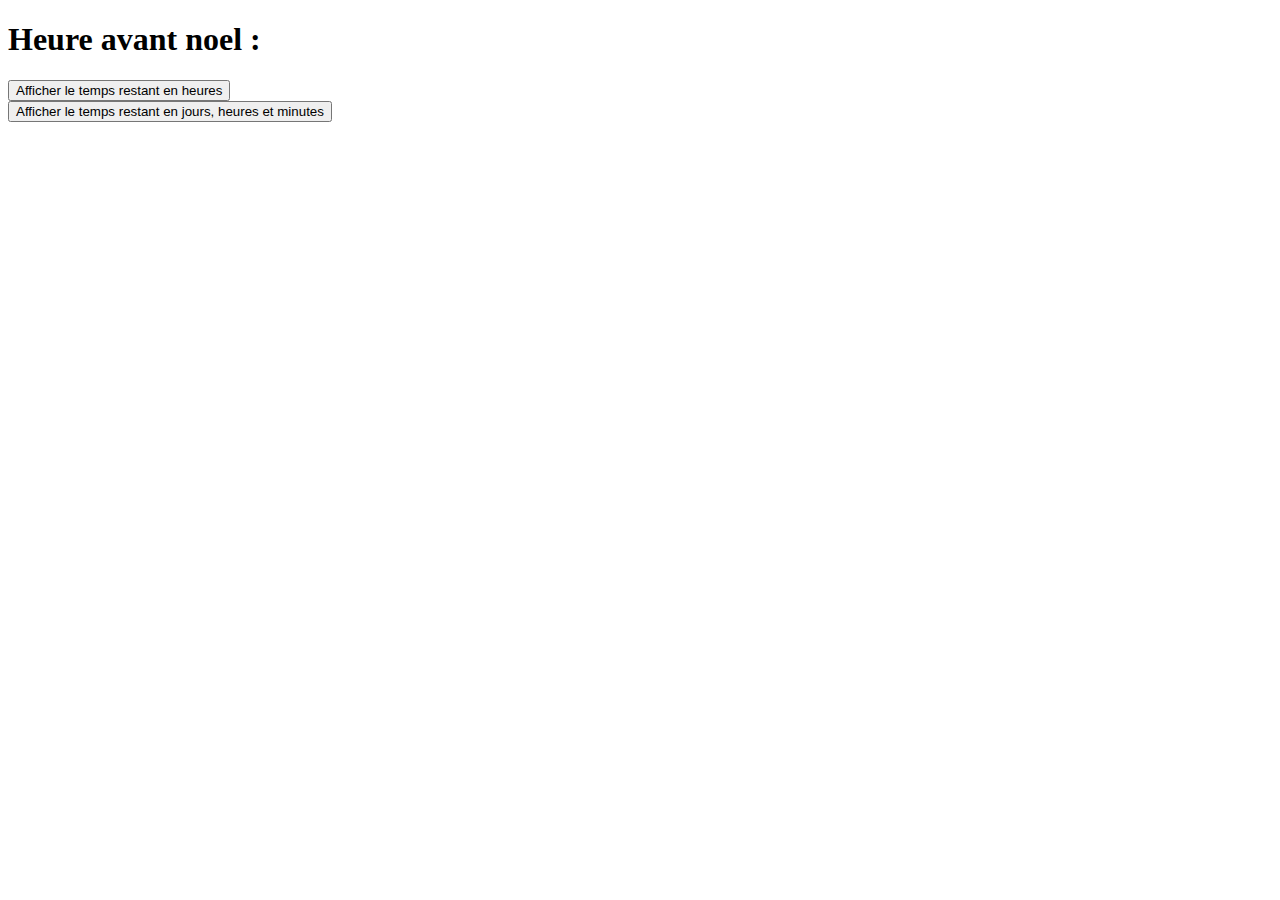
<file: Labo 2/index.html>
<!DOCTYPE html>
<html lang="en">
<head>
  <meta charset="UTF-8">
  <meta name="viewport" content="width=device-width, initial-scale=1.0">
  <title>Compte à rebours de Noël</title>
  <script src="./js/script.js" defer></script>
</head>
<body>
	
    <h1> Heure avant noel :</h1>	
    <button id="boutonHeures">Afficher le temps restant en heures</button>
	<br>
    <button id="boutonJours">Afficher le temps restant en jours, heures et minutes</button>
</body>
</html>
</file>
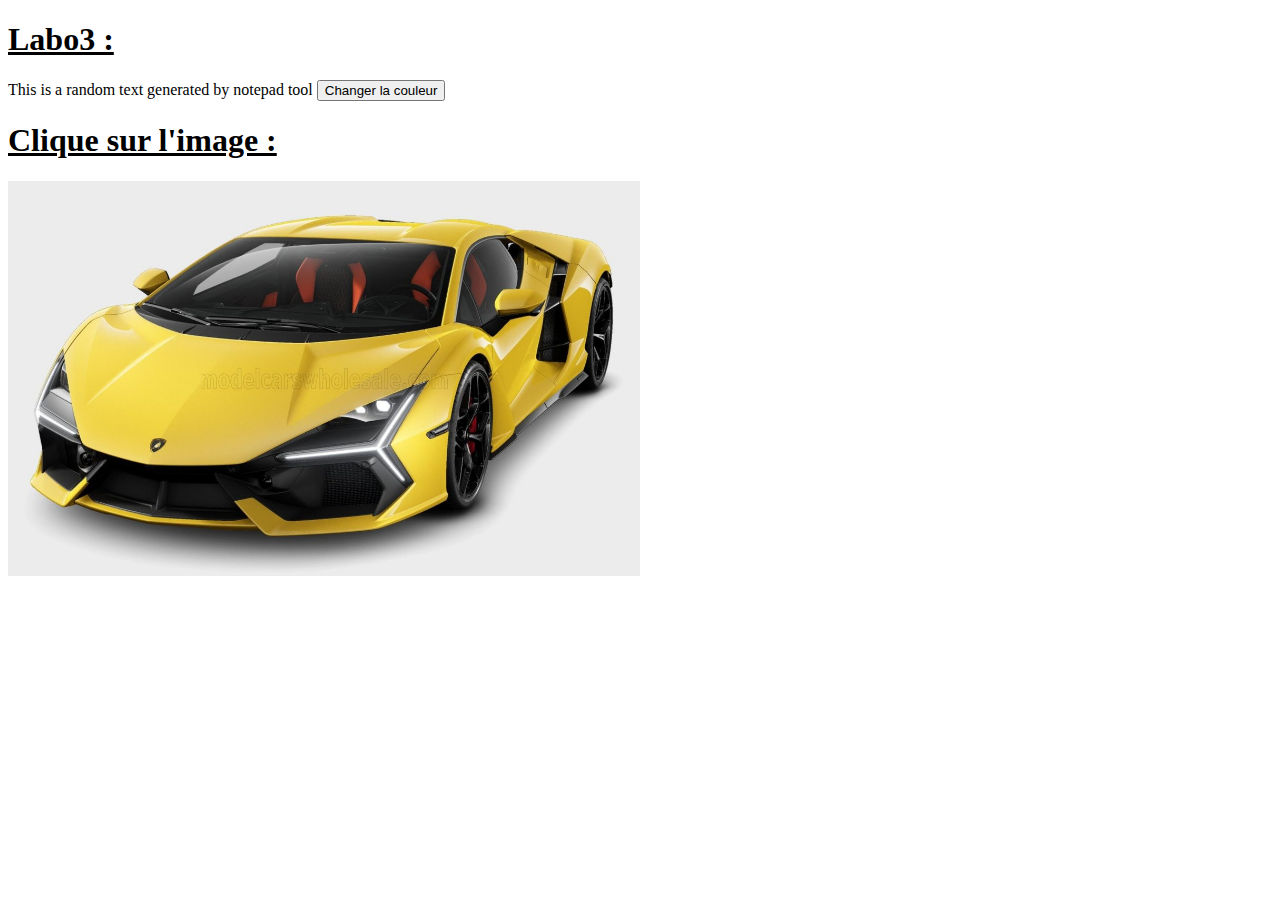
<file: Labo 4/index.html>
<!DOCTYPE html>
<html lang="en">
<head>
    <meta charset="UTF-8">
    <!--<link href="./Css/Reset.css" rel="stylesheet"/> -->
    <link href="./Css/Style.css" rel="stylesheet"/>
    <script src="./Js/Script.js"></script> 
    <title>Labo3 :</title>
</head>
<body>
    <h1>Labo3 :</h1>
    <p1 id="Texte">This is a random text generated by notepad tool</p1>
    <button id="Bouton">Changer la couleur</button>     
    <h1>Clique sur l'image :</h1>
    <img id = "Image1" src="Img/Lambo.jpg" alt="">
</body>
</html>
</file>
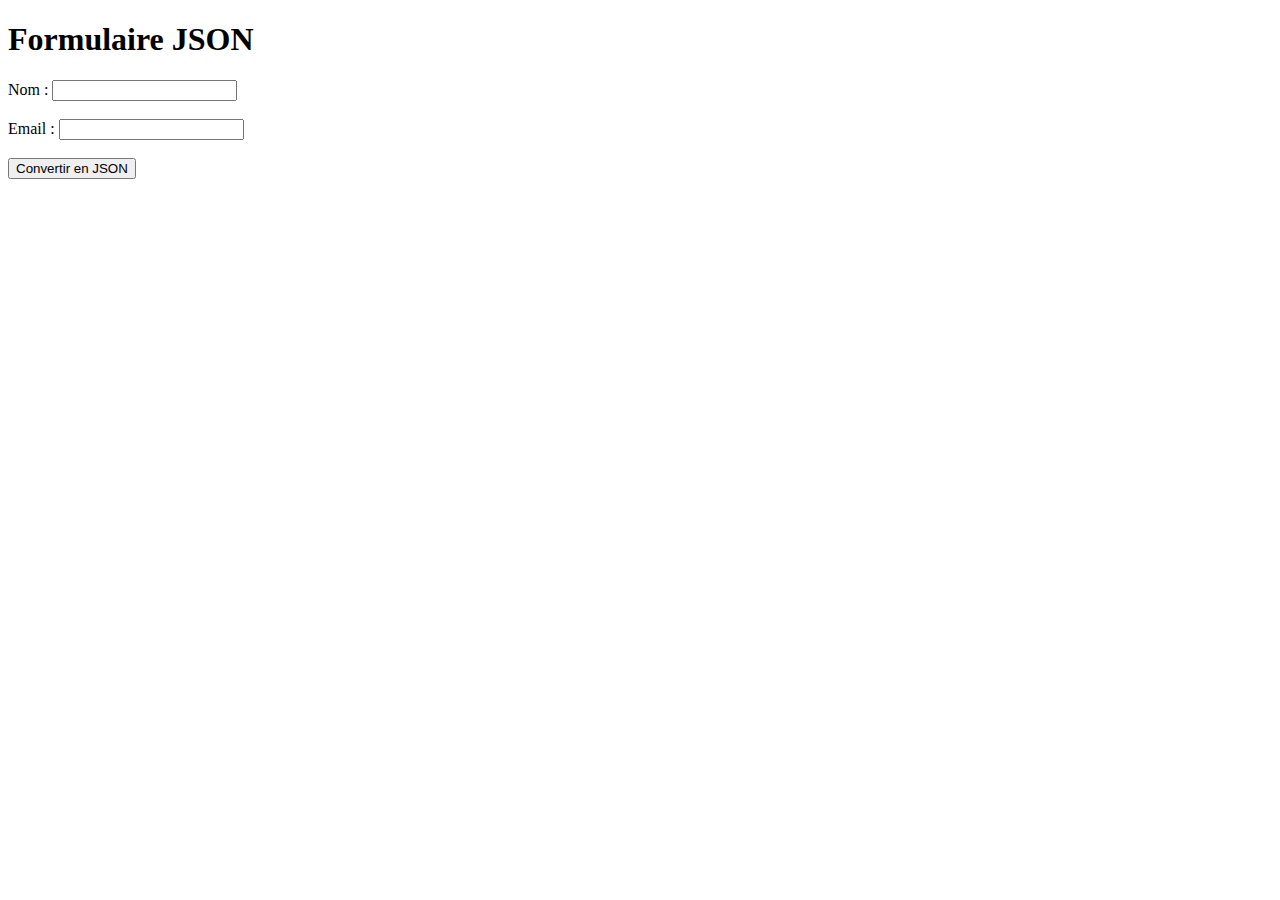
<file: Labo 5/index.html>
<!DOCTYPE html>
<html>
<head>
    <title>Formulaire JSON</title>
    <script src="./script/script.js"></script> 
</head>
<body>
    <h1>Formulaire JSON</h1>
    <form id="myForm">
        <label for="nom">Nom :</label>
        <input type="text" id="nom" name="nom" required><br><br>

        <label for="email">Email :</label>
        <input type="email" id="email" name="email" required><br><br>

        <button type="button" id="convertToJsonButton" onclick="convert()">Convertir en JSON</button>
    </form>
        
</body>
</html>
</file>
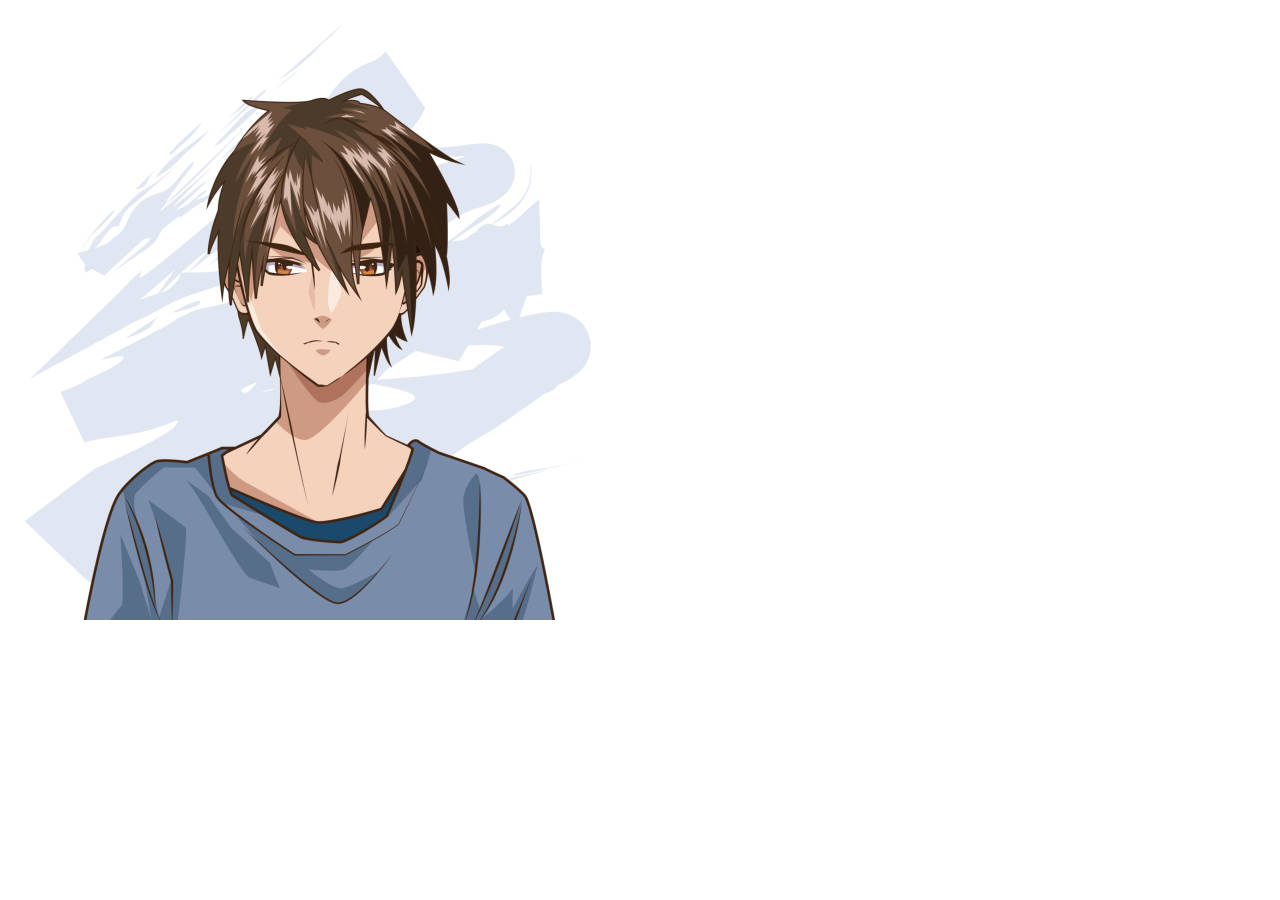
<file: Labo 6/index.html>
<!DOCTYPE html>
<html lang="en">
<head>
    <meta charset="UTF-8">
    <meta name="viewport" content="width=device-width, initial-scale=1.0">
    <script src="js/script.js"></script>
    <title>Diaporama</title>
</head>
<body>

    <img id="imageDiapo" src="img/image1.jpeg" alt="Diaporama">

</body>
</html>
</file>
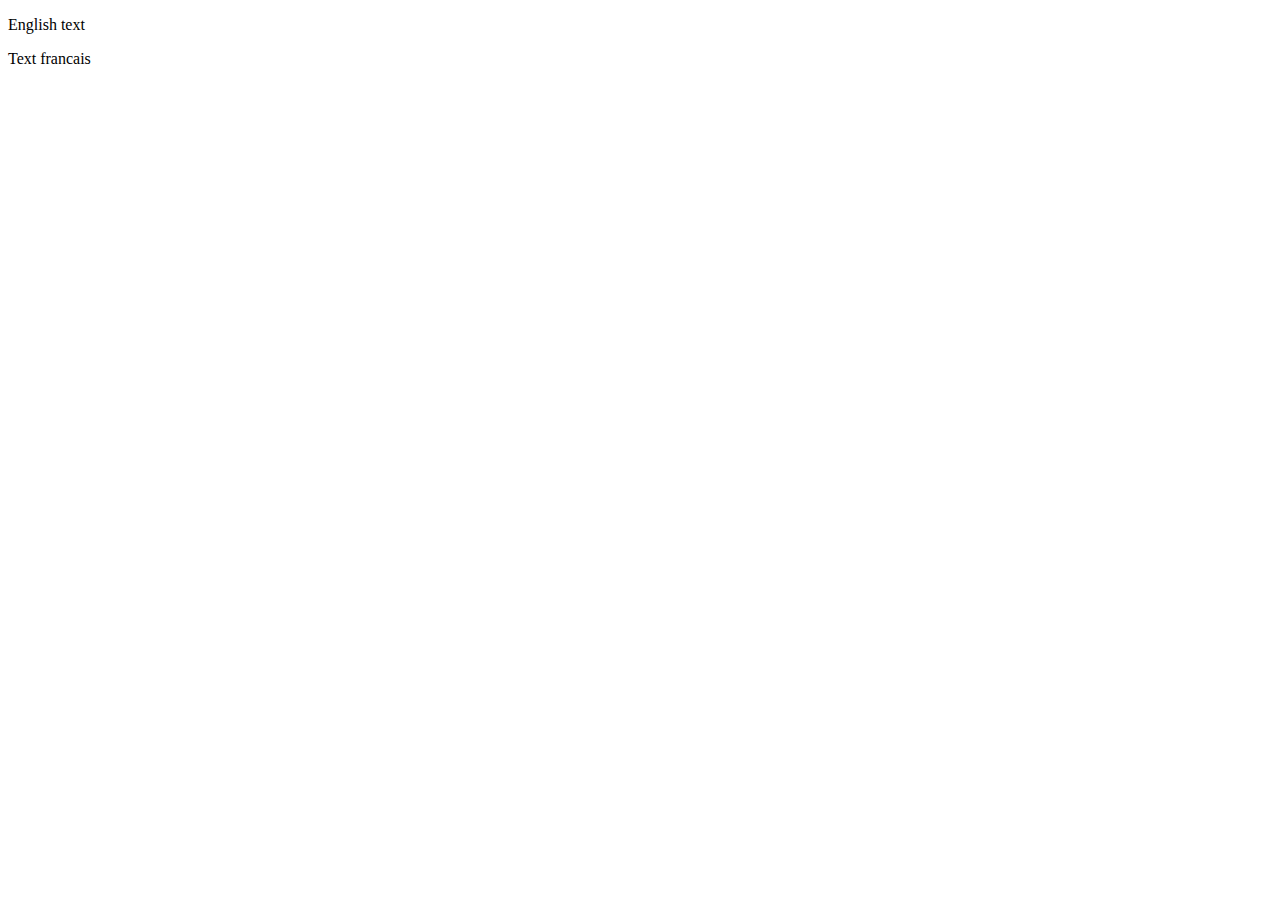
<file: Labo 8/index.html>
<!DOCTYPE html>
<html lang="fr">
<head>
    <meta charset="UTF-8">
    <meta name="viewport" content="width=device-width, initial-scale=1.0">
    <title>Ajax Example</title>
    <link rel="icon" href="/favicon.ico" type="image/x-icon">
    <script src="./js/script.js"></script>
</head>
<body>

<p onmouseover="loadPage('./txt/textEN.txt', 'result')">English text</p>
<p onmouseover="loadPage('./txt/textFR.txt', 'result')">Text francais</p>
<div id="result"></div>

</body>
</html>
</file>
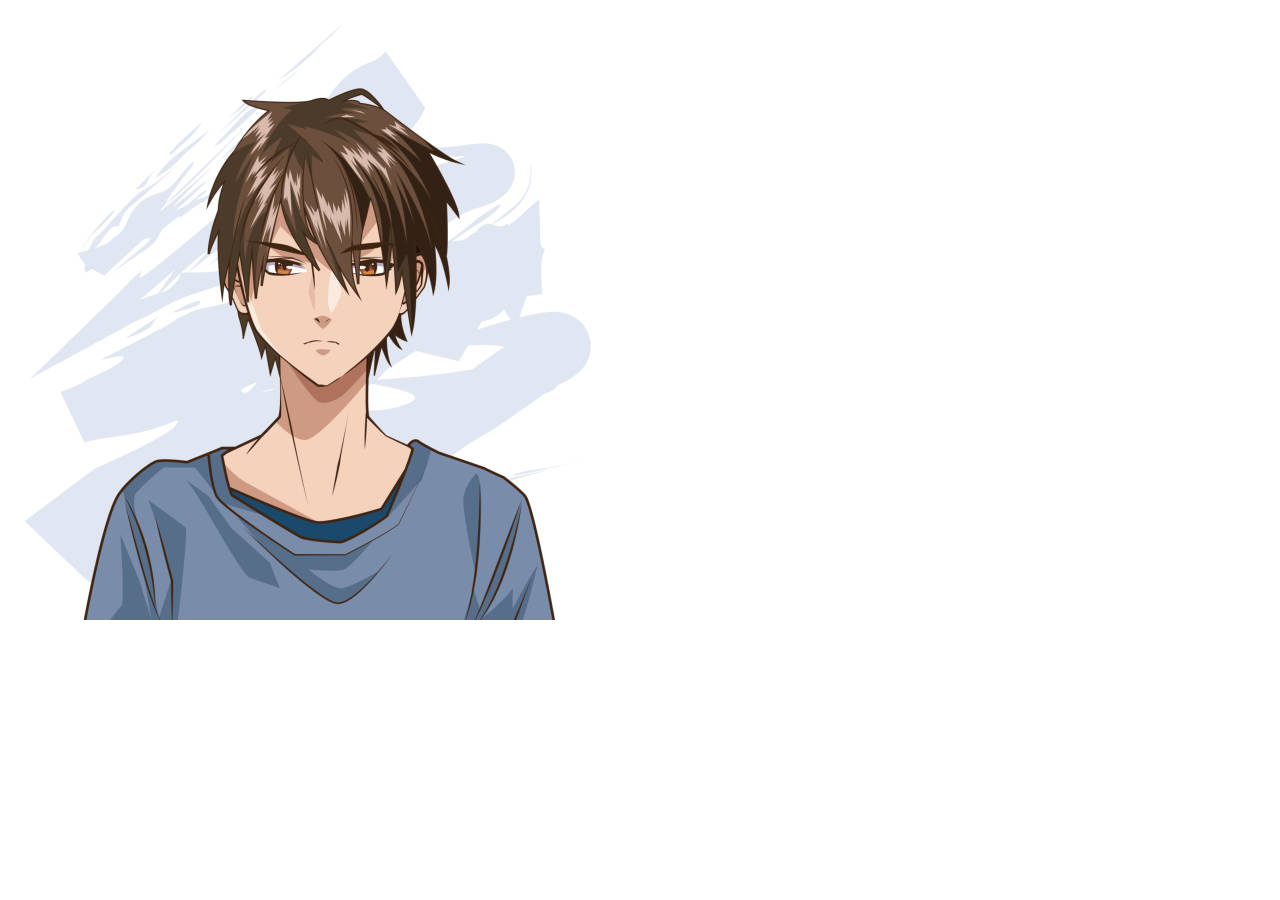
<file: Jquery/Labo 6 -Jquery/index.html>
<!DOCTYPE html>
<html lang="en">
<head>
    <meta charset="UTF-8">
    <meta name="viewport" content="width=device-width, initial-scale=1.0">
    <script src="https://code.jquery.com/jquery-3.6.4.min.js"></script>
    <script src="js/script.js"></script>
    <title>Diaporama</title>
</head>
<body>

    <img id="imageDiapo" src="img/image1.jpeg" alt="Diaporama">

</body>
</html>
</file>
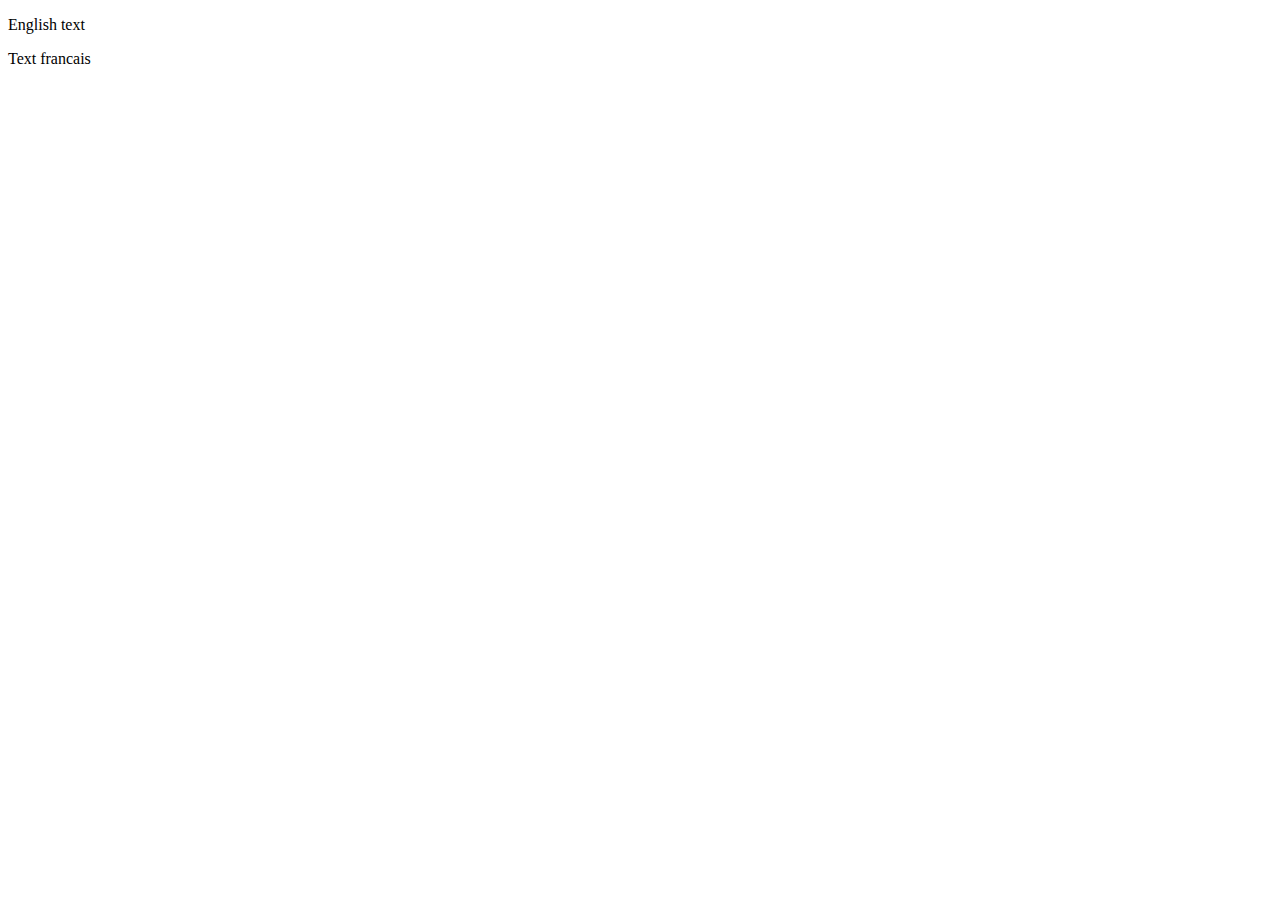
<file: Jquery/Labo 8 -Jquery/index.html>
<!DOCTYPE html>
<html lang="en">
<head>
  <meta charset="UTF-8">
  <meta name="viewport" content="width=device-width, initial-scale=1.0">
  <title>Page avec jQuery</title>
  <script src="https://code.jquery.com/jquery-3.6.4.min.js"></script>
  <script src="./js/script.js"></script>
</head>
<body>
    <p onmouseover="loadPage('./txt/textEN.txt', 'result')">English text</p>
    <p onmouseover="loadPage('./txt/textFR.txt', 'result')">Text francais</p>
    <div id="result"></div>    
</body>
</html>
</file>
<file: Labo 4/Css/Style.css>
img {
    width : 50%;
    height : 50%px;
    display:inline;
    }

h1{
    text-decoration-line  : underline ;
}
</file>
